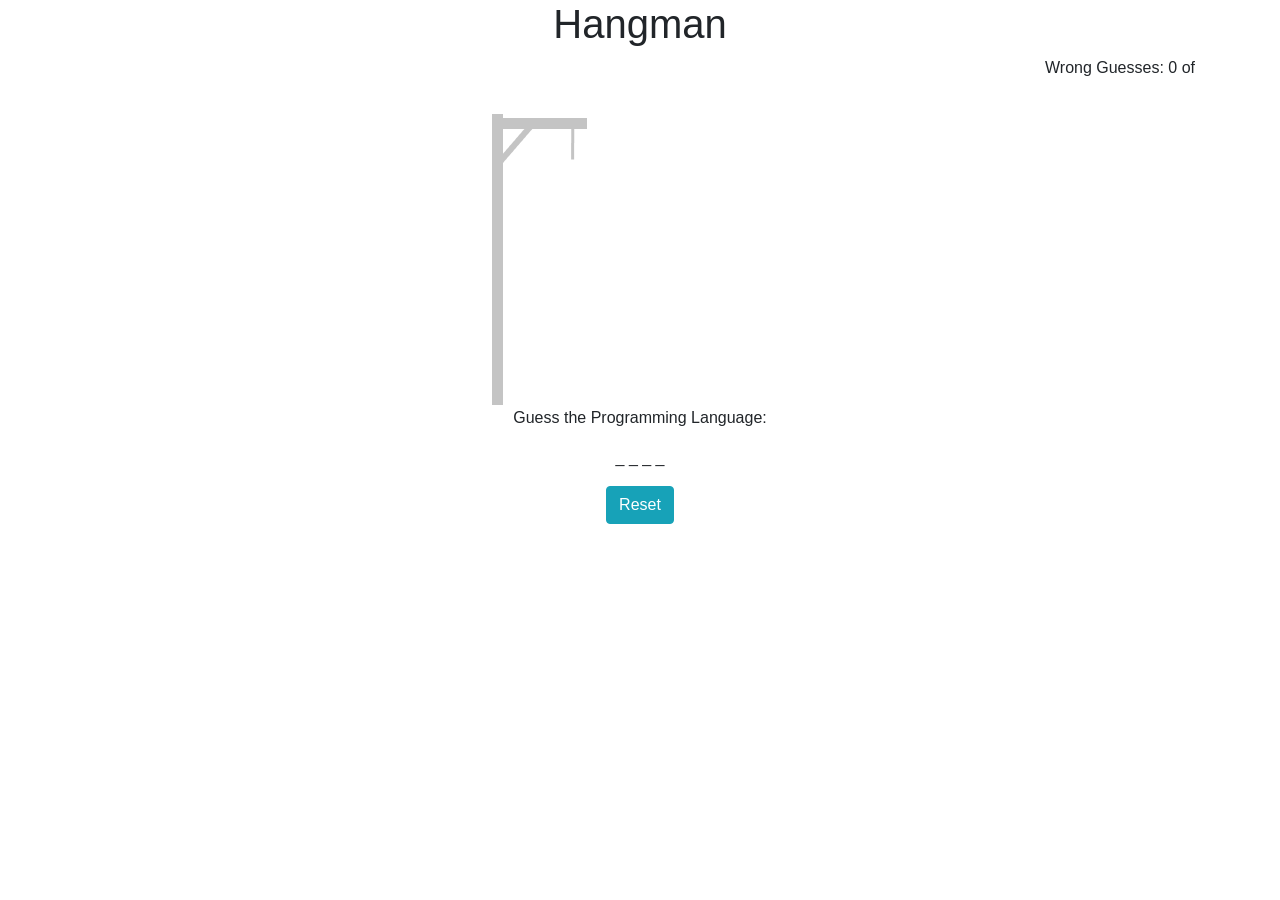
<file: hangman-game/index.html>
<!DOCTYPE html>
<html lang="en">
  <head>
    <meta charset="UTF-8" />
    <meta name="viewport" content="width=device-width, initial-scale=1.0" />
    <meta http-equiv="X-UA-Compatible" content="ie=edge" />

    <!-- Bootstrap 4 CDN -->
    <link
      rel="stylesheet"
      href="https://stackpath.bootstrapcdn.com/bootstrap/4.4.1/css/bootstrap.min.css"
    />

    <title>Hangman</title>
  </head>
  <body>
    <div class="container">
      <h1 class="text-center">Hangman</h1>
      <div class="float-right">
        Wrong Guesses: <span id="mistakes">0</span> of
        <span id="maxWrong"></span>
      </div>
      <div class="text-center">
        <img id="hangmanPic" src="./images/0.jpg" alt="" />
        <p>Guess the Programming Language:</p>
        <p id="wordSpotlight">The word to be guessed goes here</p>
        <div id="keyboard"></div>
        <button id="restartButton" class="btn btn-info">Reset</button>
      </div>
    </div>

    <script src="./script.js"></script>
  </body>
</html>
</file>
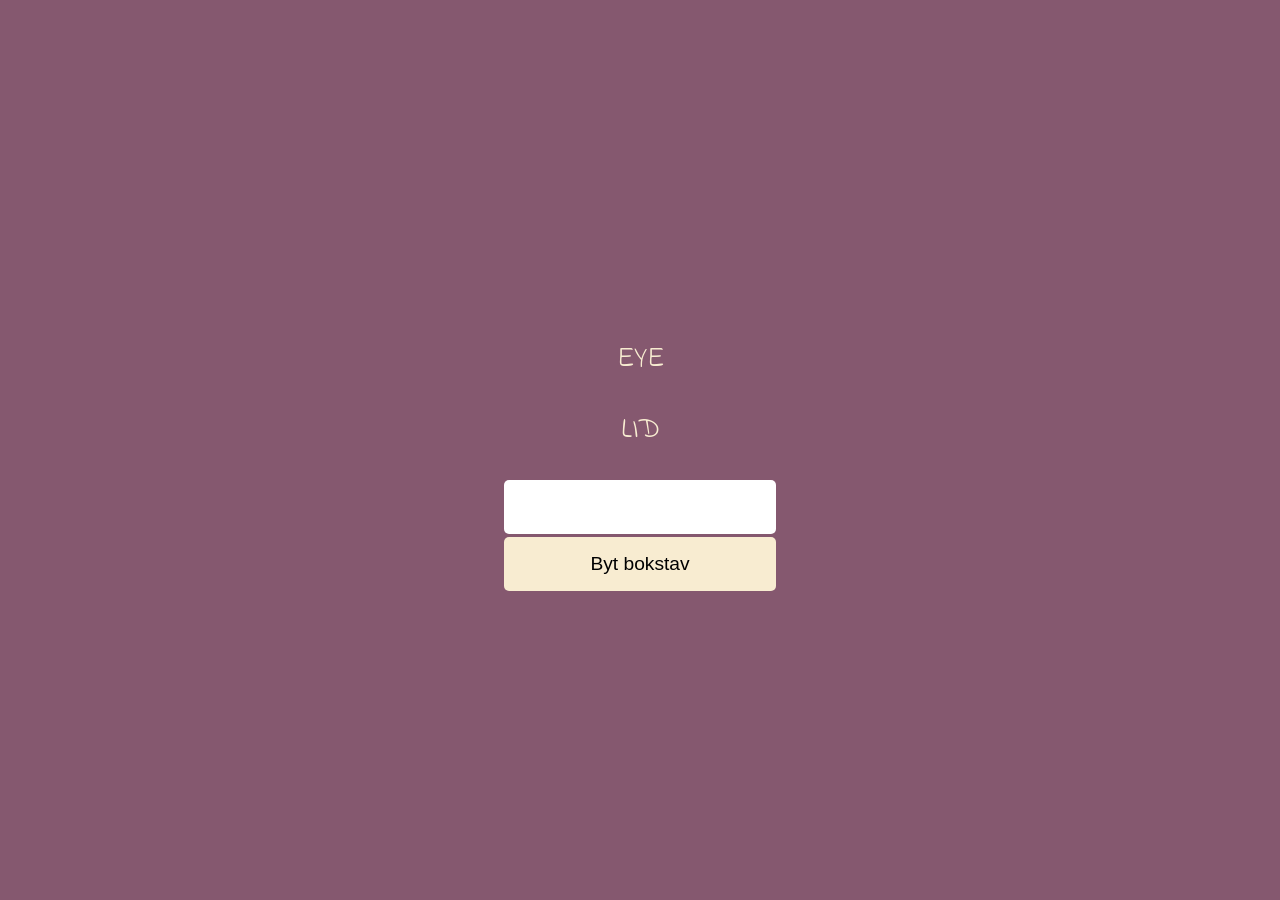
<file: lewis-carrol-word-puzzle/index.html>
<!DOCTYPE html>
<html lang="en">
<head>
    <meta charset="UTF-8">
    <meta http-equiv="X-UA-Compatible" content="IE=edge">
    <meta name="viewport" content="width=device-width, initial-scale=1.0">
    <title>Lewis Carroll Word Puzzle</title>
    <link rel="stylesheet" href="css/styles.css">
</head>
<body>
    <main>
        <p id="start-word"></p>
        <ul id="words"></ul>
        <p id="end-word"></p>
        <section>
            <input type="text" id="word-input">
            <button id="change-word">Byt bokstav</button>
        </section>
    </main>
    <script src="js/index.js"></script>
</body>
</html>
</file>
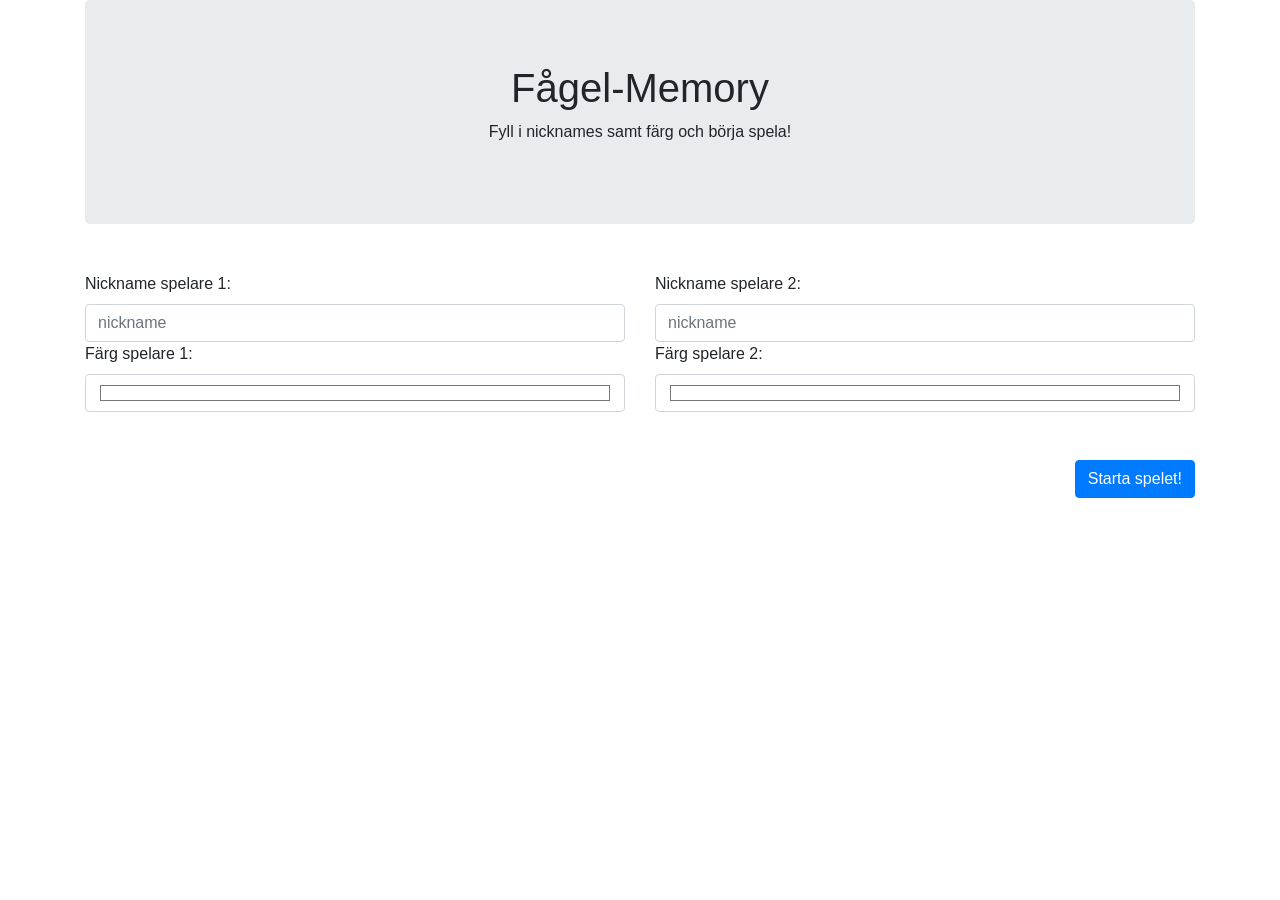
<file: memory-game/index.html>
<!DOCTYPE html>
<html lang="sv">
    <head>
        <meta charset="utf-8">
        <title>Kodexempel</title>
        <meta name="viewport" content="width=device-width, initial-scale=1">
        <link rel="stylesheet" href="https://maxcdn.bootstrapcdn.com/bootstrap/4.4.1/css/bootstrap.min.css">
        <script type="module" src="script.js"></script>
    </head>
    <body>
        <main class="container">
            <div class="jumbotron text-center">
                <h1 id="msg">Fågel-Memory</h1>
                <p id="errorMsg">Fyll i nicknames samt färg och börja spela!</p>
            </div>
            
            <form id="form"> 
                <div id="divInForm" class="mt-5 row">
                    <div class="col-6">
                        <label for="nick_1">Nickname spelare 1:</label>
                        <input type="text" id="nick_1" placeholder="nickname" class="form-control" title="nickname för spelare 1">
                    </div>
                    <div class="col-6">
                        <label for="nick_2">Nickname spelare 2:</label>
                        <input type="text" id="nick_2" placeholder="nickname" class="form-control" title="nickname för spelare 2">
                    </div>
                    <div class="col-6">
                        <label for="color_1">Färg spelare 1:</label>
                        <input type="color" id="color_1" value="#FFFFFF" placeholder="nickname" class="form-control" title="färg för spelare 1">
                    </div>
                    <div class="col-6">
                        <label for="color_2">Färg spelare 2:</label>
                        <input type="color" id="color_2" value="#FFFFFF" placeholder="nickname" class="form-control" title="färg för spelare 2">
                    </div>
                    <div id="divWithA" class="col-12 text-right mt-5">
                        <a href="#" id="newGame" class="btn btn-primary btn-xl">Starta spelet!</a>
                    </div>              
                </div>
            </form>

            <div id="gameArea" class="game-area"></div>
            
        </main>
    </body>
</html>
</file>
<file: lewis-carrol-word-puzzle/css/styles.css>
@import url('https://fonts.googleapis.com/css2?family=Indie+Flower&display=swap');

body {
    width: 100vw;
    height: 100vh;
    margin: 0;
    display: flex;
    justify-content: center;
    align-items: center;
    background-color: #85586F;
    overflow: hidden;
}

ul {
    list-style-type: none;
    padding: 0;
}

p, li {
    text-align: center;
    font-size: 1.8em;
    color: #F8ECD1;
    font-family: 'Indie Flower', cursive;
}

li {
    margin-bottom: 1.3rem;
}

section {
    display: flex;
    flex-direction: column;
}

input {
    padding: 1rem;
    margin-bottom: 0.2rem;
    border-radius: 5px;
    border: none;
    outline: none;
    font-size: 1.2em;
}

button {
    background-color: #F8ECD1;
    border: none;
    padding: 1rem;
    border-radius: 5px;
    transition: box-shadow 0.3s;
    font-size: 1.2em;
}

button:hover {
    box-shadow: 2px 2px 8px #000;
}
</file>
